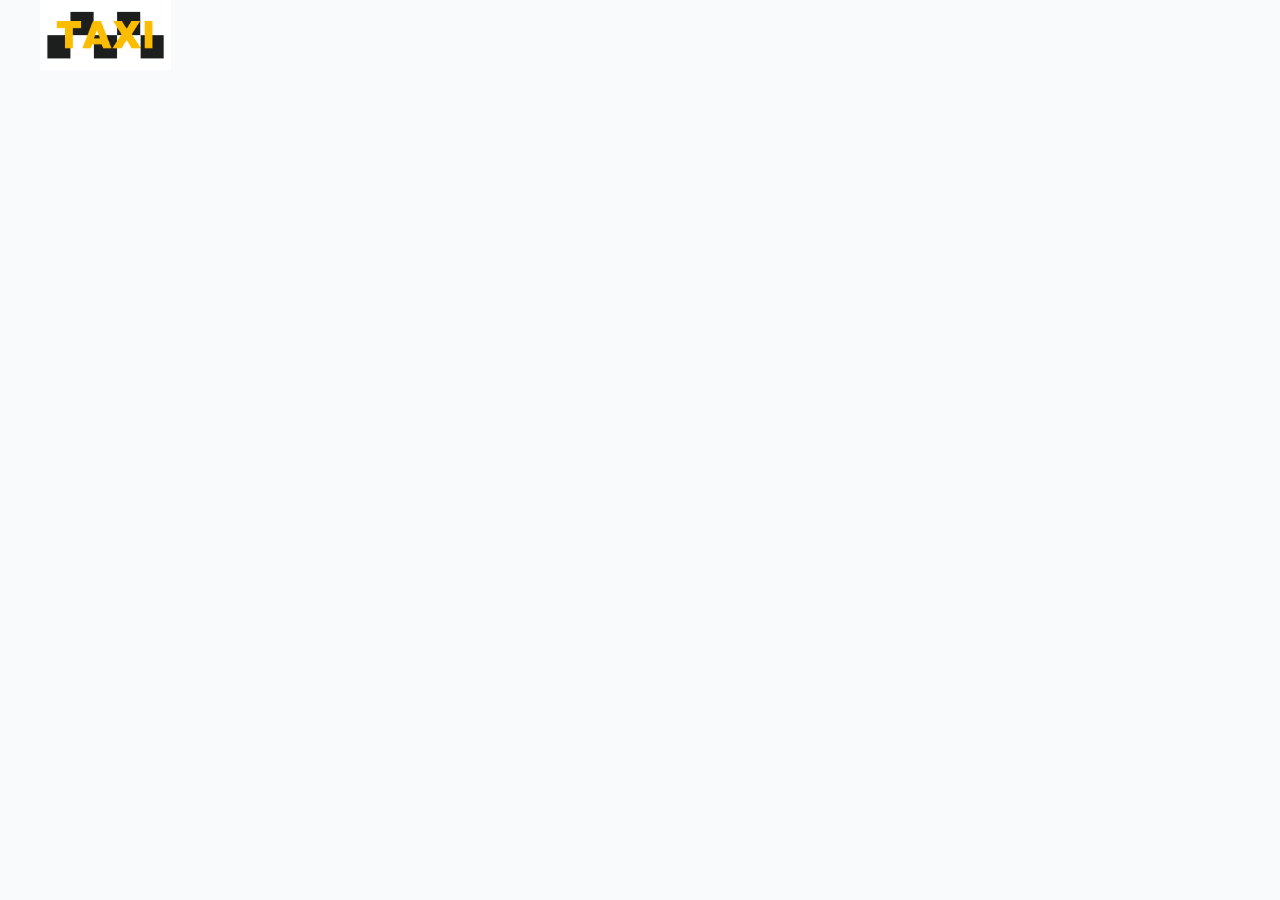
<file: index.html>
<!doctype html>
<html lang="vi">
  <head>
    <meta charset="UTF-8" />
    <meta name="viewport" content="width=device-width, initial-scale=1.0" />
    <title>Dịch vụ Taxi - Giá Rẻ, An Toàn</title>
    <meta
      name="description"
      content="Dịch vụ taxi điện VF5 giá rẻ, an toàn, thân thiện môi trường."
    />

    <link
      href="https://fonts.googleapis.com/css2?family=Inter:wght@300;400;600;700&display=swap"
      rel="stylesheet"
    />

    <link rel="stylesheet" href="./style.css" />
  </head>
  <body>
    <header class="header">
      <div class="header-content container">
        <div class="header-content-left">
          <img src="./assets/images/taxilogo.png" alt="" />
        </div>
        <div class="header-content-right"></div>
      </div>
    </header>
    <!-- <header>
      <div class="header-content">
        <h1>Dịch Vụ Taxi Điện VF5</h1>
        <p>
          Đưa đón nhanh chóng – Giá rẻ – An toàn – Thân thiện môi trường tại Bắc
          Ninh
        </p>
        <a href="https://zalo.me/0981913778" class="btn-primary">Đặt Xe Ngay</a>
      </div>
      <img
        class="header-background"
        src="https://images.unsplash.com/photo-1605559424843-9e4c228bf1c2?auto=format&fit=crop&w=1400&q=80"
        alt=""
      />
    </header>

    <section>
      <div class="section-title">
        <h2>Tại Sao Chọn Chúng Tôi?</h2>
        <p>Dịch vụ uy tín – phục vụ tận tâm – giá cả minh bạch</p>
      </div>

      <div class="features">
        <div class="feature-card">
          <h3>🚗 Xe Điện Mới</h3>
          <p>VF5 sạch sẽ, vận hành êm ái.</p>
        </div>

        <div class="feature-card">
          <h3>💰 Giá Hợp Lý</h3>
          <p>Giá cạnh tranh, báo trước.</p>
        </div>

        <div class="feature-card">
          <h3>⏱️ Đón Nhanh</h3>
          <p>Có mặt nhanh chóng.</p>
        </div>

        <div class="feature-card">
          <h3>🤝 Uy Tín</h3>
          <p>Phục vụ tận tâm.</p>
        </div>
      </div>
    </section>

    <section>
      <div class="section-title">
        <h2>Hình Ảnh Thực Tế</h2>
        <p>Xe và khách hàng</p>
      </div>

      <div class="gallery">
        <img
          src="https://images.unsplash.com/photo-1549924231-f129b911e442"
          alt=""
        />
        <img
          src="https://images.unsplash.com/photo-1605559424843-9e4c228bf1c2"
          alt=""
        />
        <img
          src="https://images.unsplash.com/photo-1593941707874-ef25b8b4a92b"
          alt=""
        />
        <img
          src="https://images.unsplash.com/photo-1619767886558-efdc259cde1f"
          alt=""
        />
      </div>
    </section>

    <section>
      <div class="pricing">
        <h2>Bảng Giá</h2>
        <p class="price">Từ 8.000đ / km</p>
        <a href="tel:0900000000" class="btn-primary">📞 Gọi Ngay</a>
      </div>
    </section>

    <section id="booking">
      <div class="section-title">
        <h2>Đặt Xe</h2>
        <p>Chúng tôi sẽ liên hệ ngay</p>
      </div>

      <form class="booking-form" id="bookingForm">
        <div class="form-group">
          <label for="name">Họ tên</label>
          <input type="text" id="name" required />
        </div>

        <div class="form-group">
          <label for="phone">SĐT</label>
          <input type="tel" id="phone" required />
        </div>

        <div class="form-group">
          <label for="pickup">Điểm đón</label>
          <input type="text" id="pickup" required />
        </div>

        <div class="form-group">
          <label for="destination">Điểm đến</label>
          <input type="text" id="destination" required />
        </div>

        <button type="submit" class="btn-primary" style="width: 100%">
          Gửi
        </button>
      </form>
    </section>

    <footer>
      <p>© 2026 Taxi Điện VF5 - Bắc Ninh</p>
      <a href="tel:0981913778">Hotline: 0981 913 778</a>
    </footer>

    <div class="mobile-call">
      <a href="tel:0981913778">📞 Gọi Ngay</a>
    </div>

    <div class="chat-buttons">
      <a href="https://zalo.me/0981913778" target="_blank" class="chat-zalo"
        >Zalo</a
      >
      <a href="https://m.me/yourpage" target="_blank" class="chat-messenger"
        >Messenger</a
      >
    </div> -->

    <script src="main.js"></script>
  </body>
</html>
</file>
<file: style.css>
* {
  margin: 0;
  padding: 0;
  box-sizing: border-box;
  font-family: "Inter", sans-serif;
}

body {
  background: #f9fafb;
  color: #111827;
  line-height: 1.6;
}

a {
  text-decoration: none;
  color: inherit;
}

.container {
  max-width: 1200px;
  margin: 0 auto;
}

header {
  position: relative;
  color: #fff;
  text-align: center;
}

.header-content {
  display: flex;
  justify-content: space-between;
}

.header-content-left {
  img {
    height: 70px;
    width: auto;
  }
}

.header-content-right {
}

.header-background {
  position: absolute;
  inset: 0;
  z-index: -1;
  width: 100%;
  height: 100%;
  object-fit: cover;
}

header > * {
  position: relative;
  z-index: 1;
}

/* Button */
.btn-primary {
  background: linear-gradient(135deg, #22c55e, #4ade80);
  color: #ffffff;
  padding: 13px 30px;
  border-radius: 999px;
  font-weight: 700;
  display: inline-block;
  box-shadow: 0 4px 12px rgba(34, 197, 94, 0.4);
}

.btn-primary:hover {
  background: linear-gradient(135deg, #16a34a, #22c55e);
}

/* Layout */
section {
  padding: 60px 20px;
  max-width: 1100px;
  margin: auto;
}

.section-title {
  text-align: center;
  margin-bottom: 40px;
}

/* Features */
.features {
  display: grid;
  grid-template-columns: repeat(auto-fit, minmax(250px, 1fr));
  gap: 24px;
}

.feature-card {
  background: #ffffff;
  padding: 25px;
  border-radius: 16px;
  text-align: center;
  box-shadow: 0 4px 10px rgba(0, 0, 0, 0.05);
}

/* Gallery */
.gallery {
  display: grid;
  grid-template-columns: repeat(auto-fit, minmax(200px, 1fr));
  gap: 16px;
}

.gallery img {
  width: 100%;
  height: 180px;
  object-fit: cover;
  border-radius: 14px;
}

/* Pricing */
.pricing {
  background: #f1f5f9;
  padding: 40px 20px;
  border-radius: 24px;
  text-align: center;
}

.price {
  color: #16a34a;
  font-size: 2.2rem;
}

/* Form */
.booking-form {
  background: #fff;
  max-width: 600px;
  margin: auto;
  padding: 30px;
  border-radius: 20px;
}

.form-group {
  margin-bottom: 16px;
}

.form-group input {
  width: 100%;
  padding: 12px;
  border: 1px solid #d1d5db;
  border-radius: 10px;
}

/* Footer */
footer {
  background: #020617;
  color: #e5e7eb;
  text-align: center;
  padding: 25px;
}

.chat-buttons {
  position: fixed;
  right: 15px;
  bottom: 90px;
  display: flex;
  flex-direction: column;
  gap: 12px;
  z-index: 999;
}

.chat-buttons a {
  width: 50px;
  height: 50px;
  border-radius: 50%;
  display: flex;
  align-items: center;
  justify-content: center;
  color: #fff;
  font-weight: 700;
  font-size: 0.75rem;
  box-shadow: 0 4px 10px rgba(0, 0, 0, 0.2);
}

.chat-zalo {
  background: #0068ff;
}

.chat-messenger {
  background: #0084ff;
}

/* Mobile Call */
.mobile-call {
  display: none;
}

/* Mobile */
@media (max-width: 640px) {
  header {
  }

  .features {
    grid-template-columns: 1fr;
  }

  .gallery {
    grid-template-columns: repeat(2, 1fr);
  }

  section {
    padding: 35px 15px;
  }

  .chat-buttons {
    bottom: 150px;
    right: 10px;
  }

  .mobile-call {
    display: flex;
    position: fixed;
    bottom: 0;
    left: 0;
    right: 0;
    height: 55px;
    background: #22c55e;
    justify-content: center;
    align-items: center;
  }

  .mobile-call a {
    color: #fff;
    font-weight: 700;
  }

  body {
    padding-bottom: 60px;
  }
}
</file>
